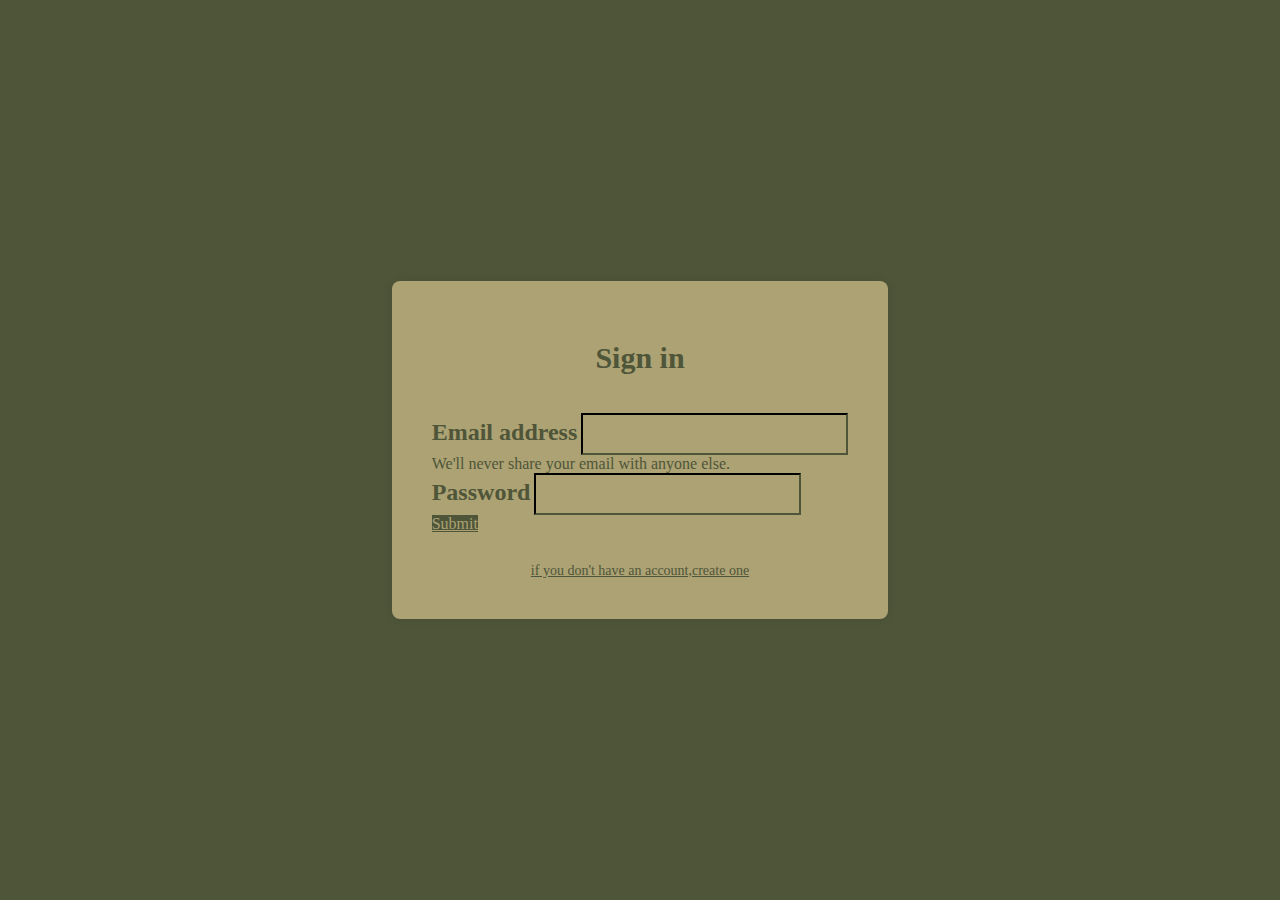
<file: templates/login.html>
<!DOCTYPE html>
<html lang="en">
<head>
    <meta charset="UTF-8">
    <meta name="viewport" content="width=device-width, initial-scale=1.0">
    <title>Document</title>
    <link href="https://cdn.jsdelivr.net/npm/bootstrap@5.0.2/dist/css/bootstrap.min.css" rel="stylesheet" integrity="sha384-EVSTQN3/azprG1Anm3QDgpJLIm9Nao0Yz1ztcQTwFspd3yD65VohhpuuCOmLASjC" crossorigin="anonymous">
    <link rel="stylesheet" href="/static/style1.css">
    <script src="https://cdn.jsdelivr.net/npm/bootstrap@5.0.2/dist/js/bootstrap.bundle.min.js" integrity="sha384-MrcW6ZMFYlzcLA8Nl+NtUVF0sA7MsXsP1UyJoMp4YLEuNSfAP+JcXn/tWtIaxVXM" crossorigin="anonymous"></script>
</head>
<body>
    <div class="form-container">
        <form>
            <h1 class="header">Sign in</h1><br>
            <div class="mb-3">
                <label for="exampleInputEmail1" class="form-label">Email address</label>
                <input type="email" class="form-control" id="exampleInputEmail1" aria-describedby="emailHelp">
                <div id="emailHelp" class="form-text">We'll never share your email with anyone else.</div>
            </div>
            <div class="mb-3">
                <label for="exampleInputPassword1" class="form-label">Password</label>
                <input type="password" class="form-control" id="exampleInputPassword1">
            </div>
            <a class="btn btn-primary" href="/info" role="button">Submit</a>
            <a class="footer" href="/signin">if you don't have an account,create one</a>
        </form>
    </div>
</body>
</html>
</file>
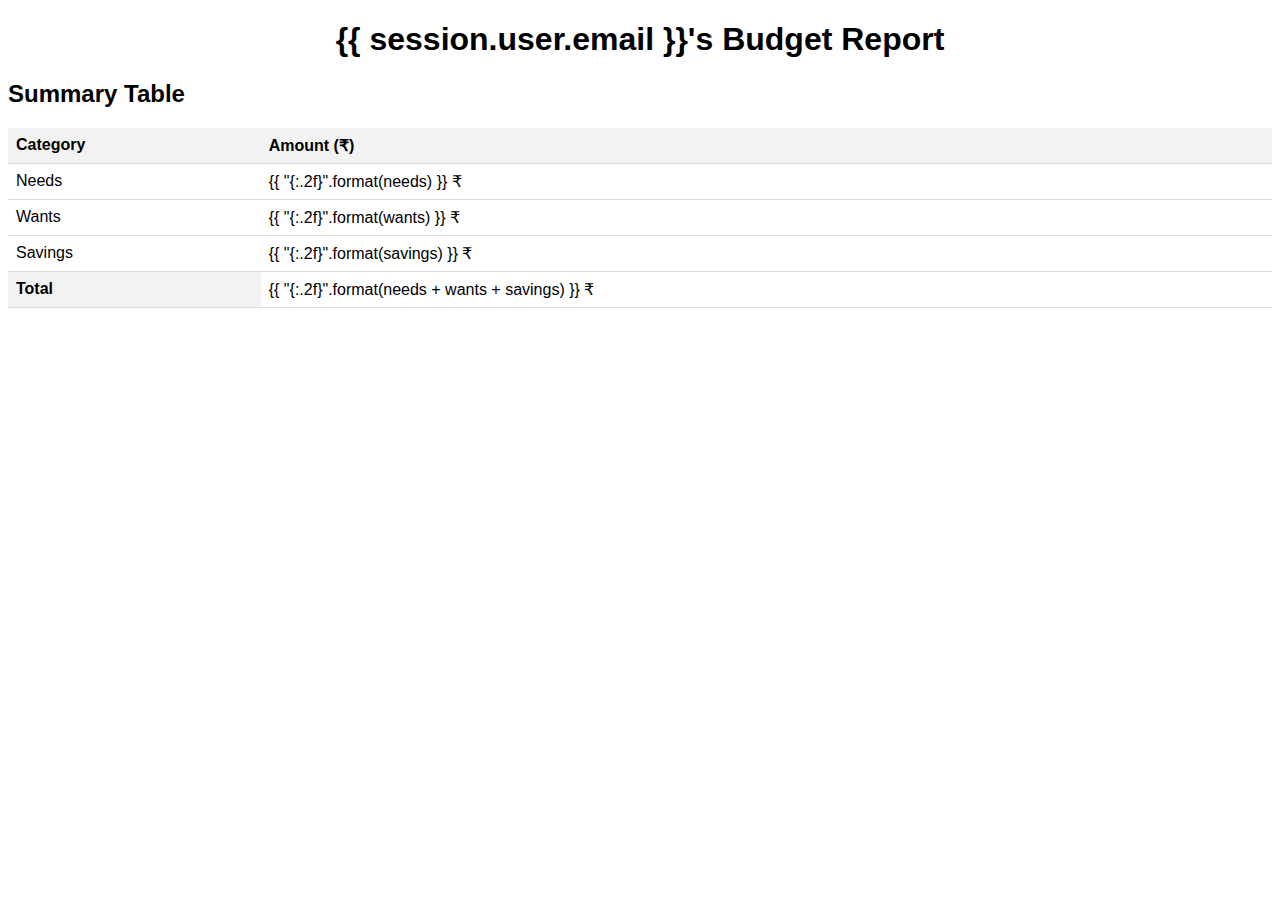
<file: templates/report.html>
<!DOCTYPE html>
<html lang="en">
<head>
    <meta charset="UTF-8">
    <title>Budget Report</title>
    <style>
        /* Add your styles for the PDF here */
        body {
            font-family: Arial, sans-serif;
        }
        table {
            width: 100%;
            border-collapse: collapse;
            margin-bottom: 20px;
        }
        th, td {
            padding: 8px;
            text-align: left;
            border-bottom: 1px solid #ddd;
        }
        th {
            background-color: #f2f2f2;
        }
        .header {
            text-align: center;
            margin-bottom: 20px;
        }
    </style>
</head>
<body>
    <div class="header">
        <h1>{{ session.user.email }}'s Budget Report</h1>
        <!-- Adjust session.user.email to the appropriate session variable holding user's email -->
    </div>
    
    <h2>Summary Table</h2>
    <table>
        <tr>
            <th>Category</th>
            <th>Amount (₹)</th>
        </tr>
        <tr>
            <td>Needs</td>
            <td>{{ "{:.2f}".format(needs) }} ₹</td>
            <!-- Adjust formatting as per your needs -->
        </tr>
        <tr>
            <td>Wants</td>
            <td>{{ "{:.2f}".format(wants) }} ₹</td>
        </tr>
        <tr>
            <td>Savings</td>
            <td>{{ "{:.2f}".format(savings) }} ₹</td>
        </tr>
        <tr>
            <th>Total</th>
            <td>{{ "{:.2f}".format(needs + wants + savings) }} ₹</td>
        </tr>
        <!-- Add more rows as needed -->
    </table>
</body>
</html>
</file>
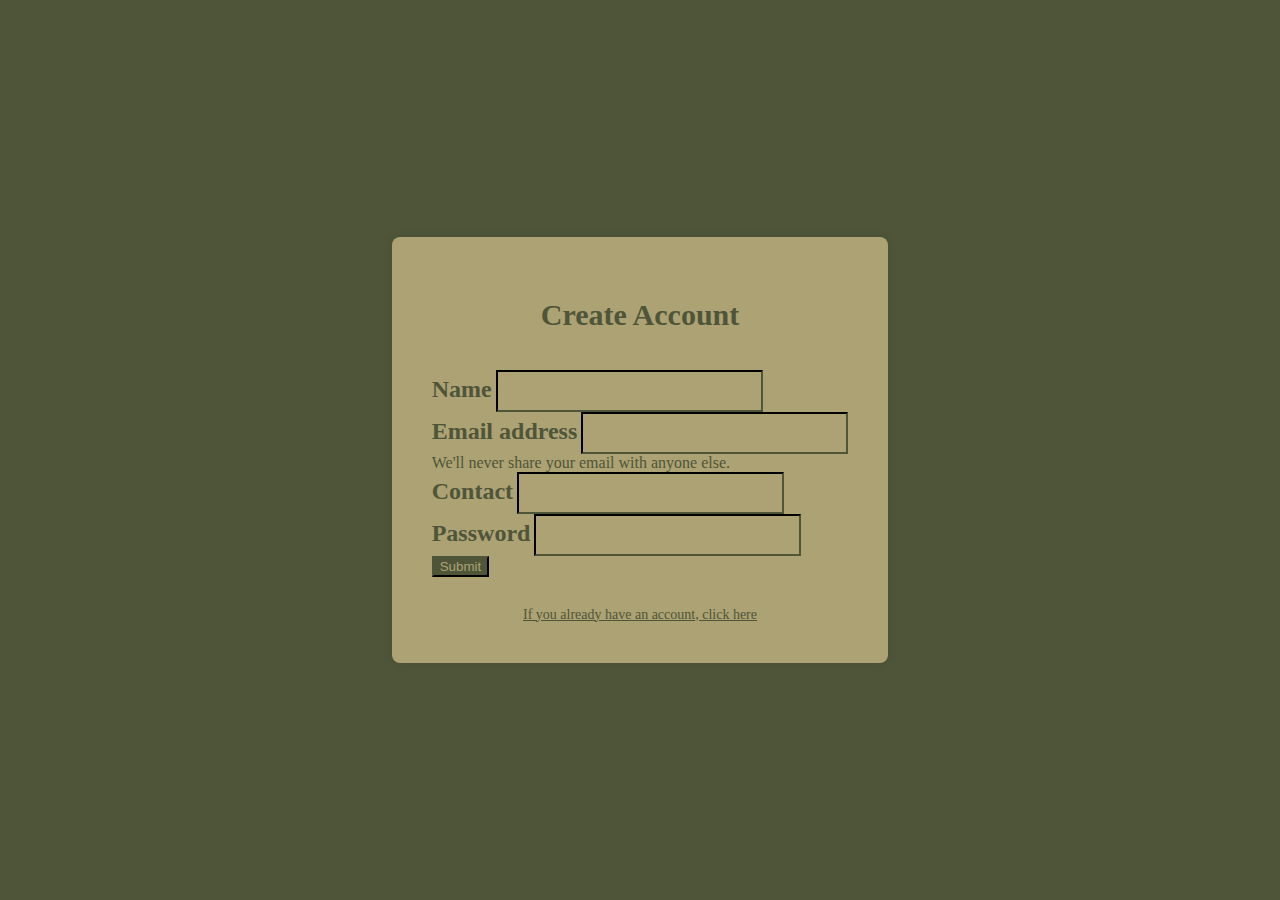
<file: templates/signup.html>
<!DOCTYPE html>
<html lang="en">
<head>
    <meta charset="UTF-8">
    <meta name="viewport" content="width=device-width, initial-scale=1.0">
    <title>Sign Up</title>
    <link href="https://cdn.jsdelivr.net/npm/bootstrap@5.0.2/dist/css/bootstrap.min.css" rel="stylesheet" integrity="sha384-EVSTQN3/azprG1Anm3QDgpJLIm9Nao0Yz1ztcQTwFspd3yD65VohhpuuCOmLASjC" crossorigin="anonymous">
    <link rel="stylesheet" href="/static/style1.css">
    <script src="https://cdn.jsdelivr.net/npm/bootstrap@5.0.2/dist/js/bootstrap.bundle.min.js" integrity="sha384-MrcW6ZMFYlzcLA8Nl+NtUVF0sA7MsXsP1UyJoMp4YLEuNSfAP+JcXn/tWtIaxVXM" crossorigin="anonymous"></script>
</head>
<body>
    <div class="form-container">
        <form method="POST" action="{{ url_for('signup') }}">
            <h1 class="header">Create Account</h1><br>
            <div class="mb-3">
                <label for="exampleInputName1" class="form-label">Name</label>
                <input type="text" class="form-control" id="exampleInputName1" name="name" required>
            </div>
            <div class="mb-3">
                <label for="exampleInputEmail1" class="form-label">Email address</label>
                <input type="email" class="form-control" id="exampleInputEmail1" name="email" aria-describedby="emailHelp" required>
                <div id="emailHelp" class="form-text">We'll never share your email with anyone else.</div>
            </div>
            <div class="mb-3">
                <label for="exampleInputContact1" class="form-label">Contact</label>
                <input type="text" class="form-control" id="exampleInputContact1" name="contact" required>
            </div>
            <div class="mb-3">
                <label for="exampleInputPassword1" class="form-label">Password</label>
                <input type="password" class="form-control" id="exampleInputPassword1" name="password" required>
            </div>
            <button type="submit" class="btn btn-primary">Submit</button>
            <a class="footer" href="/signin">If you already have an account, click here</a>
        </form>
    </div>
</body>
</html>
</file>
<file: static/style1.css>
body, html {
    height: 100%;
    margin: 0;
    display: flex;
    justify-content: center;
    align-items: center;
    background-color: #4f5539;
}

.header {
    display: flex;
    justify-content: center;
    align-items: center;
    color:#4f5539;
    font-size: 30px;
}

.footer{
    display: flex;
    justify-content: center;
    align-items: center;
    text-decoration: underline;
    color:#4f5539;
    font-size: 14px;
    padding-top: 30px;
}

.footer:hover {
    color:#4f5539;
    font-size: 16px;
}

.form-container {
    width: 100%;
    max-height: 80vh;
    max-width: 800px;
    padding: 40px;
    background-color: #aca273;
    border-radius: 8px;
    box-shadow: 0 0 10px rgba(0, 0, 0, 0.1);
    overflow-y: auto; 
}

.form-label {
    font-size: 1.5rem;
    font-weight: 800;
    color: #4f5539;
}

.form-control {
    font-size: 1.2rem;
    padding: 8px;
    border-width: 2px;
    border-color: #4f5539 ;
    color: #4f5539;
    background-color: #aca273;
}

.form-control:focus {
    background-color: #aca273; 
    border-color: #4f5539;
    color: #4f5539;
    outline: none;
}

.form-text{
    font-weight: 10px;
    color: #4f5539;
}

.btn-primary {
    color: #aca273;
    background-color:  #4f5539;
    border-color:  #4f5539;
}

.btn-primary:hover {
    color: #4f5539;
    background-color: #aca273;
    border-color: #4f5539;
}

.form-control:hover {
    border-color: #4f5539;
    box-shadow: 0 0 5px #4f5539;
}

/* Custom Scrollbar Styles */

.form-container::-webkit-scrollbar {
    width: 12px;
}

.form-container::-webkit-scrollbar-track {
    background: #aca273;
    border-radius: 8px;
}
</file>
